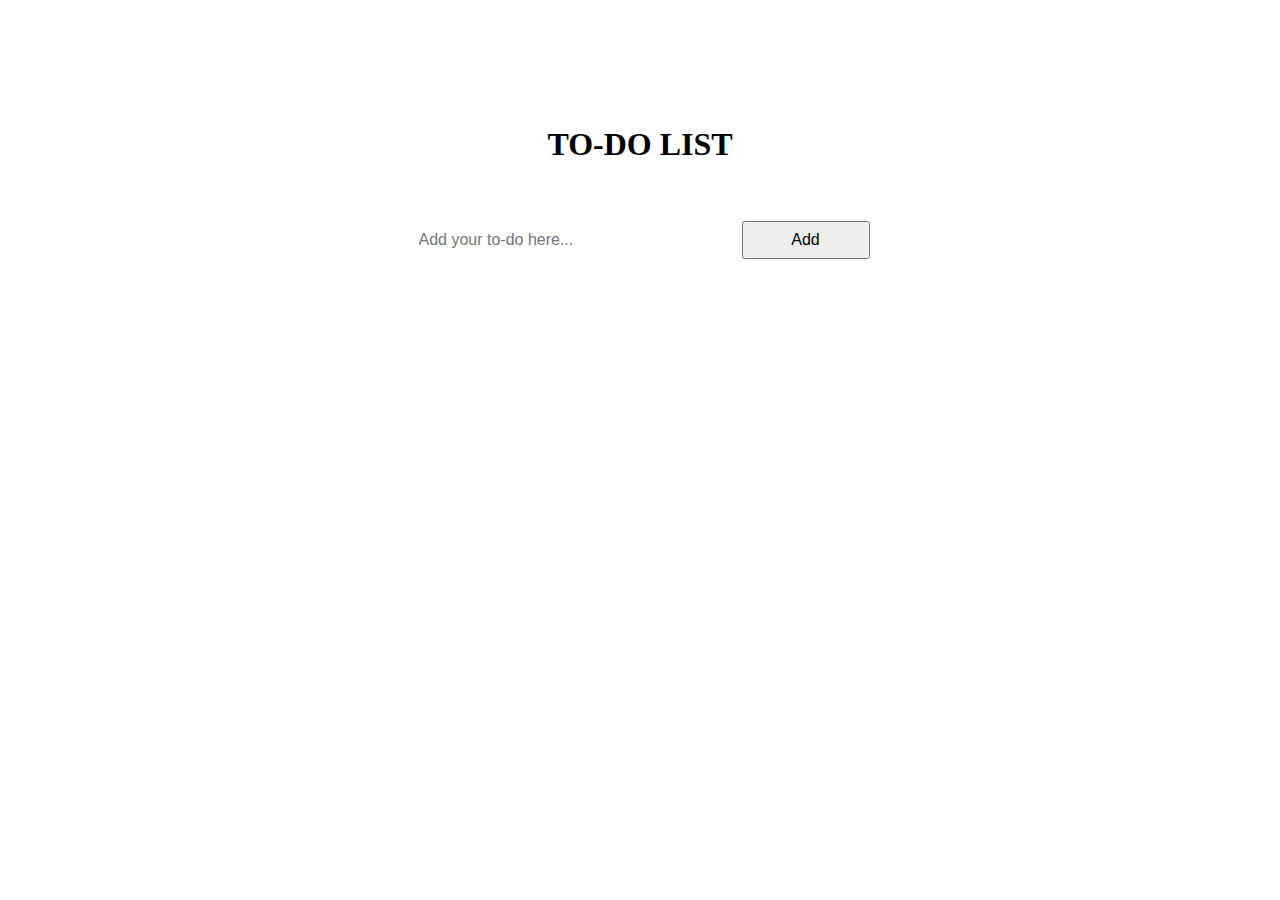
<file: index.html>
<!DOCTYPE html>
<html lang="en">
<head>
    <meta charset="UTF-8">
    <meta name="viewport" content="width=device-width, initial-scale=1.0">
    <title>TO-DO List</title>
    <link rel="stylesheet" href="style.css">
</head>
<body>
    <div class="container">
        <h1 class="row">TO-DO LIST</h1>
        <br><br>
        <div class="row add_bar">
            <form>
                <div class="input-group">
                    <input type="text" placeholder="Add your to-do here..." id="box"/>
                </div>
                <div class="form-group">
                    <input type="button" id="btn" value="Add" onclick="add_item();">
                </div>
            </form>
        </div>
        <div class="row">
            <ul id="list_item"></ul>
        </div>
    </div>
    <script src="script.js"></script>
</body>
</html>
</file>
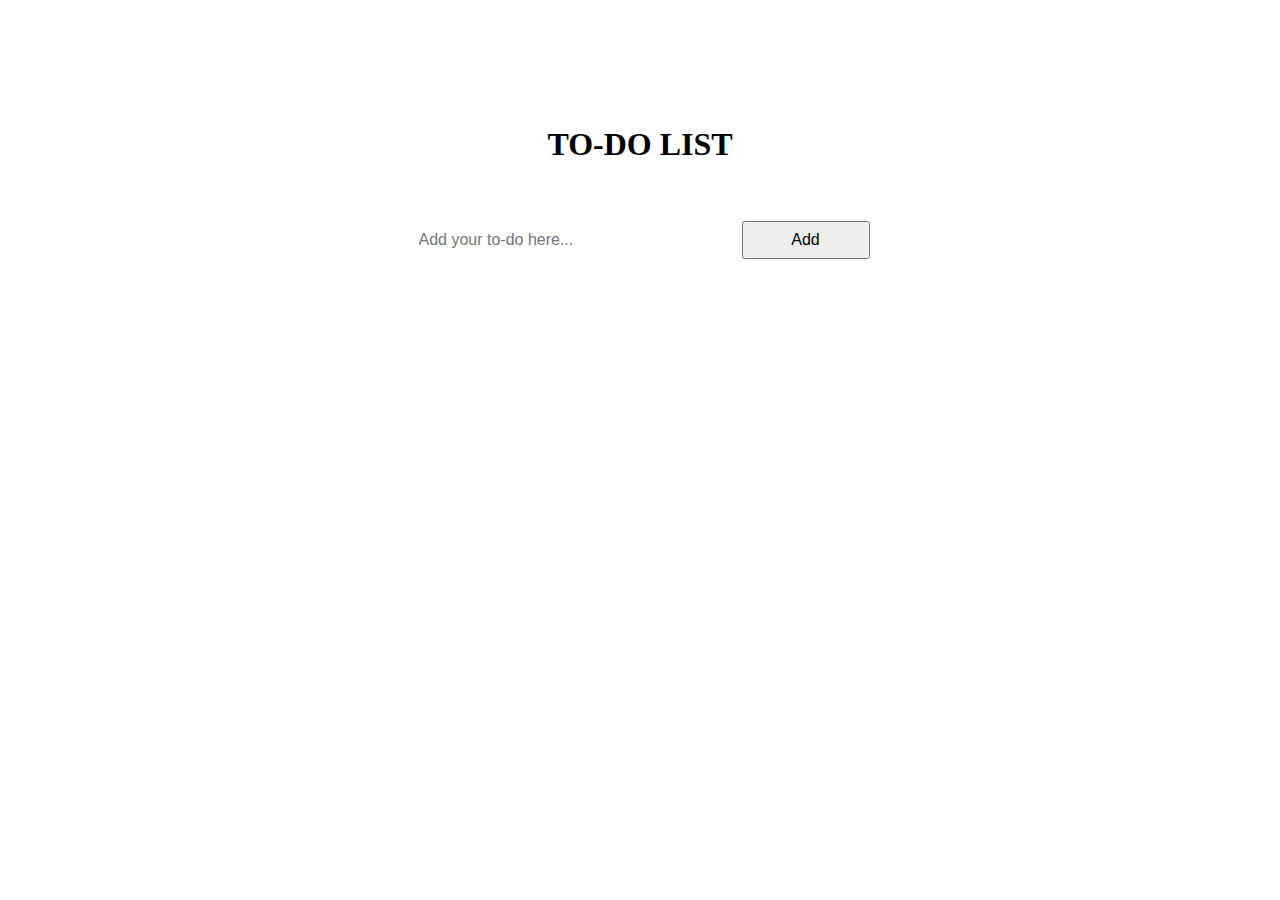
<file: todolist.html>
<!DOCTYPE html>
<html lang="en">
<head>
    <meta charset="UTF-8">
    <meta name="viewport" content="width=device-width, initial-scale=1.0">
    <title>TO-DO List</title>
    <link rel="stylesheet" href="style_todolist.css">
</head>
<body>
    <div class="container">
        <h1 class="row">TO-DO LIST</h1>
        <br><br>
        <div class="row add_bar">
            <form>
                <div class="input-group">
                    <input type="text" placeholder="Add your to-do here..." id="box"/>
                </div>
                <div class="form-group">
                    <input type="button" id="btn" value="Add" onclick="add_item();">
                </div>
            </form>
        </div>
        <div class="row">
            <ul id="list_item"></ul>
        </div>
    </div>
    <script src="script_todolist.js"></script>
</body>
</html>
</file>
<file: style.css>
.container{
    width: 400px;
    margin: auto;
    margin-top: 10%;
}
.container h1{
    text-align: center;
}
form{
    display: flex;
    justify-content: center;
    align-items: center;
}
/* .input-group{
    padding: 0.5rem;
} */
.input-group input{
    width: 35vh;
    font-size: 1rem;
    border: none;
    padding: 0.5rem;
    outline: none;
}
.form-group input{
    width: 10vw;
    padding: 0.5rem;
    font-size: 1rem;
    overflow: hidden;
}
.row>ul>li{
    font-size: 1.6em;
    color: olive;
    line-height: 4vh;
}
.add_bar{
    background-color: white;
}
</file>
<file: style_todolist.css>
.container{
    width: 400px;
    margin: auto;
    margin-top: 10%;
}
.container h1{
    text-align: center;
}
form{
    display: flex;
    justify-content: center;
    align-items: center;
}
/* .input-group{
    padding: 0.5rem;
} */
.input-group input{
    width: 35vh;
    font-size: 1rem;
    border: none;
    padding: 0.5rem;
    outline: none;
}
.form-group input{
    width: 10vw;
    padding: 0.5rem;
    font-size: 1rem;
    overflow: hidden;
}
.row>ul>li{
    font-size: 1.6em;
    color: olive;
    line-height: 4vh;
}
.add_bar{
    background-color: white;
}
</file>
